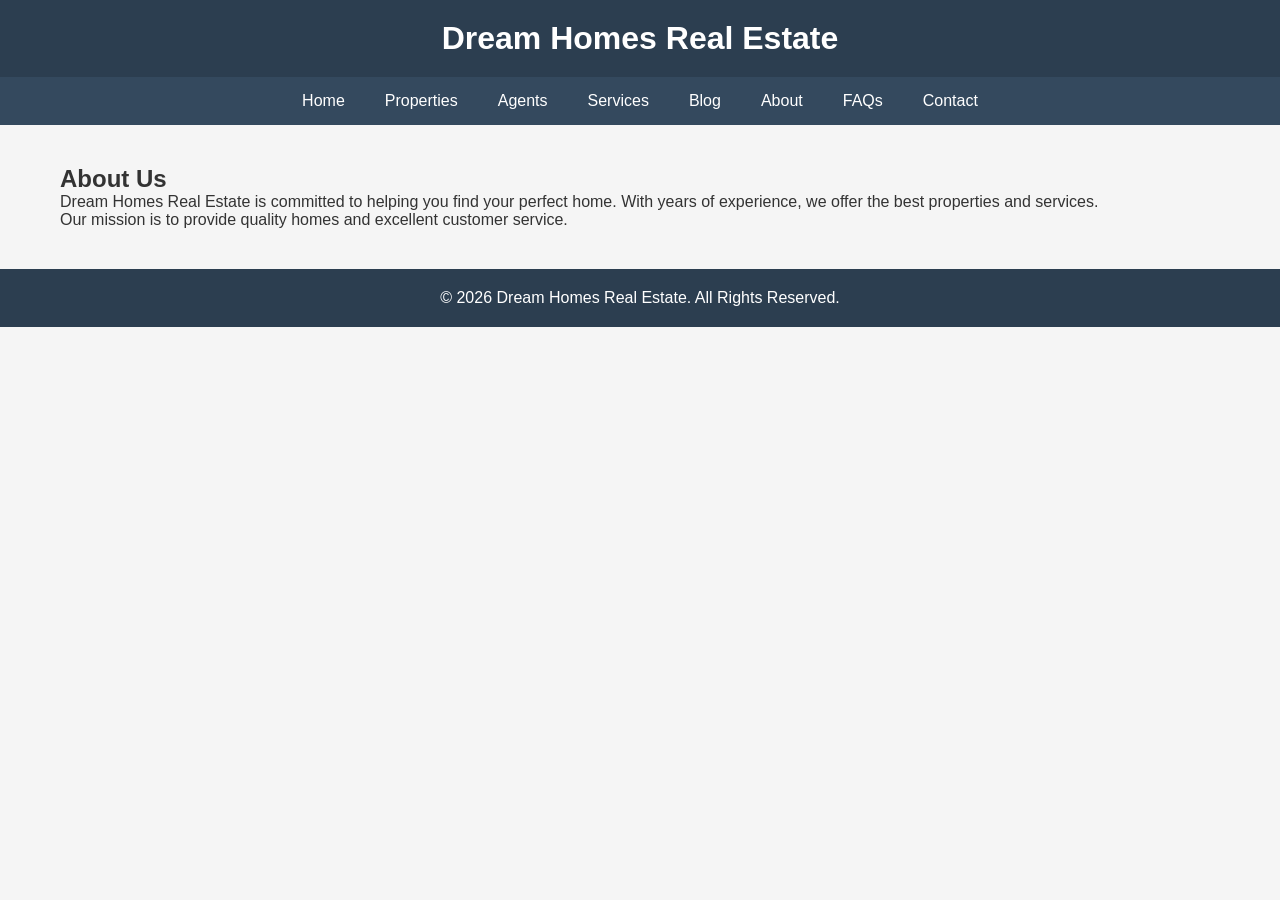
<file: ASSIGMENT2/about.html>
<!DOCTYPE html>
<html lang="en">
<head>
<meta charset="UTF-8">
<meta name="viewport" content="width=device-width, initial-scale=1.0">
<title>About Us - Dream Homes</title>
<link rel="stylesheet" href="style.css">
</head>
<body>
<header><h1>Dream Homes Real Estate</h1></header>
<nav>
<a href="index.html">Home</a>
<a href="properties.html">Properties</a>
<a href="agents.html">Agents</a>
<a href="services.html">Services</a>
<a href="blog.html">Blog</a>
<a href="about.html">About</a>
<a href="faq.html">FAQs</a>
<a href="contact.html">Contact</a>
</nav>

<div class="container">
<h2>About Us</h2>
<p>Dream Homes Real Estate is committed to helping you find your perfect home. With years of experience, we offer the best properties and services.</p>
<p>Our mission is to provide quality homes and excellent customer service.</p>
</div>

<footer>&copy; 2026 Dream Homes Real Estate. All Rights Reserved.</footer>
</body>
</html>
</file>
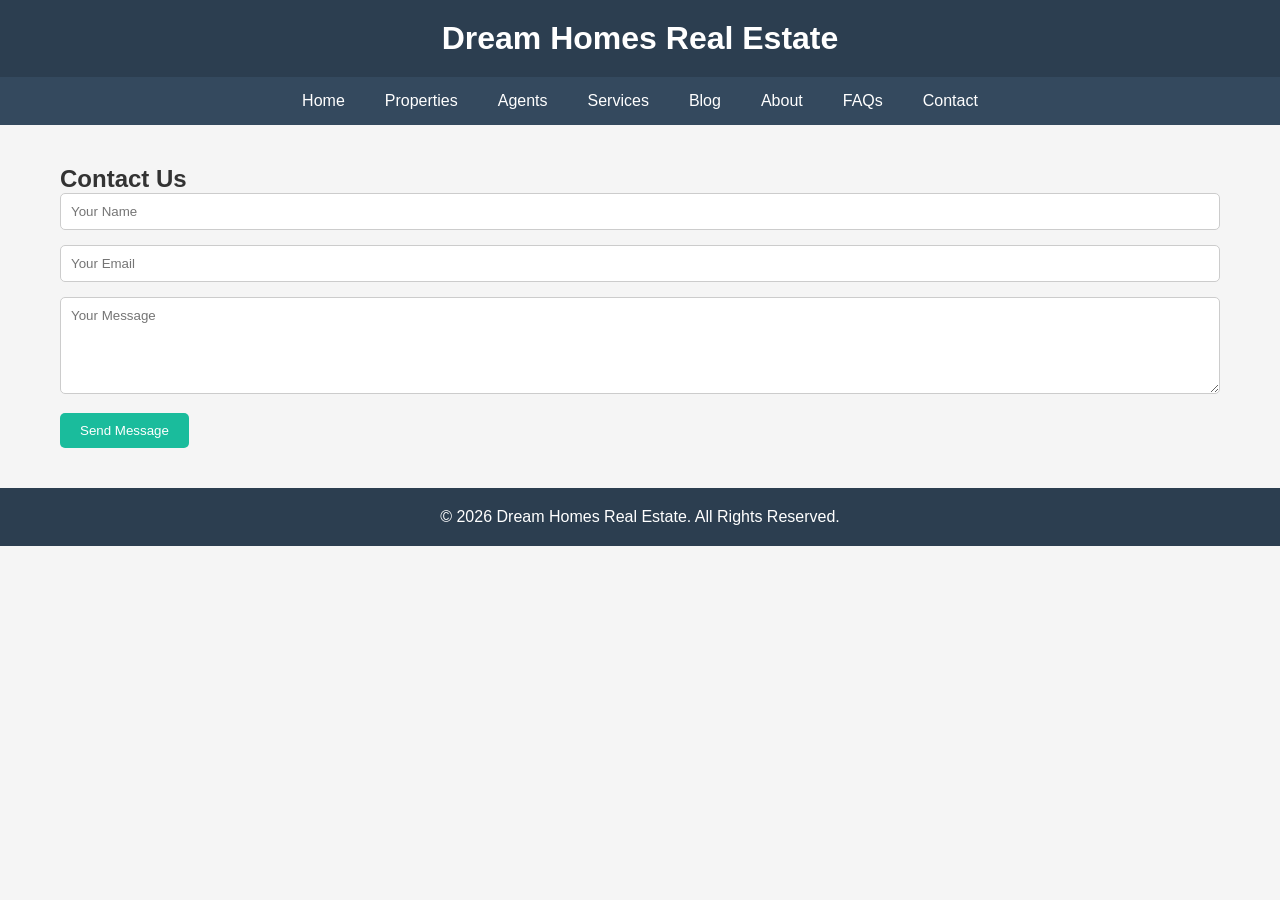
<file: ASSIGMENT2/contact.html>
<!DOCTYPE html>
<html lang="en">
<head>
<meta charset="UTF-8">
<meta name="viewport" content="width=device-width, initial-scale=1.0">
<title>Contact Us - Dream Homes</title>
<link rel="stylesheet" href="style.css">
</head>
<body>
<header><h1>Dream Homes Real Estate</h1></header>
<nav>
<a href="index.html">Home</a>
<a href="properties.html">Properties</a>
<a href="agents.html">Agents</a>
<a href="services.html">Services</a>
<a href="blog.html">Blog</a>
<a href="about.html">About</a>
<a href="faq.html">FAQs</a>
<a href="contact.html">Contact</a>
</nav>

<div class="container">
<h2>Contact Us</h2>
<form>
<input type="text" placeholder="Your Name" required>
<input type="email" placeholder="Your Email" required>
<textarea placeholder="Your Message" rows="5" required></textarea>
<button type="submit">Send Message</button>
</form>
</div>

<footer>&copy; 2026 Dream Homes Real Estate. All Rights Reserved.</footer>
</body>
</html>
</file>
<file: ASSIGMENT2/style.css>
* {
    box-sizing: border-box;
    margin: 0;
    padding: 0;
    font-family: Arial, sans-serif;
}

body {
    background-color: #f5f5f5;
    color: #333;
}

header {
    background-color: #2c3e50;
    color: white;
    padding: 20px 0;
    text-align: center;
}

nav {
    display: flex;
    justify-content: center;
    background-color: #34495e;
}

nav a {
    color: white;
    text-decoration: none;
    padding: 15px 20px;
    display: inline-block;
}

nav a:hover {
    background-color: #1abc9c;
}

.hero {
    background-size: cover;
    background-position: center;
    height: 300px;
    display: flex;
    align-items: center;
    justify-content: center;
    color: white;
    font-size: 3em;
    font-weight: bold;
    text-shadow: 2px 2px 4px #000;
}

.container {
    max-width: 1200px;
    margin: 40px auto;
    padding: 0 20px;
}

.properties {
    display: grid;
    grid-template-columns: repeat(auto-fit, minmax(300px, 1fr));
    gap: 20px;
}

.property-card {
    background-color: white;
    border-radius: 10px;
    overflow: hidden;
    box-shadow: 0 4px 8px rgba(0,0,0,0.1);
    transition: transform 0.3s;
}

.property-card:hover {
    transform: scale(1.03);
}

.property-card img {
    width: 100%;
    height: 200px;
    object-fit: cover;
}

.property-card .info {
    padding: 15px;
}

.property-card .info h3 {
    margin-bottom: 10px;
}

.property-card .info p {
    margin-bottom: 5px;
}

footer {
    text-align: center;
    padding: 20px 0;
    background-color: #2c3e50;
    color: white;
    margin-top: 40px;
}

form input, form textarea {
    width: 100%;
    padding: 10px;
    margin-bottom: 15px;
    border-radius: 5px;
    border: 1px solid #ccc;
}

form button {
    padding: 10px 20px;
    background-color: #1abc9c;
    color: white;
    border: none;
    border-radius: 5px;
    cursor: pointer;
}

form button:hover {
    background-color: #16a085;
}
</file>
